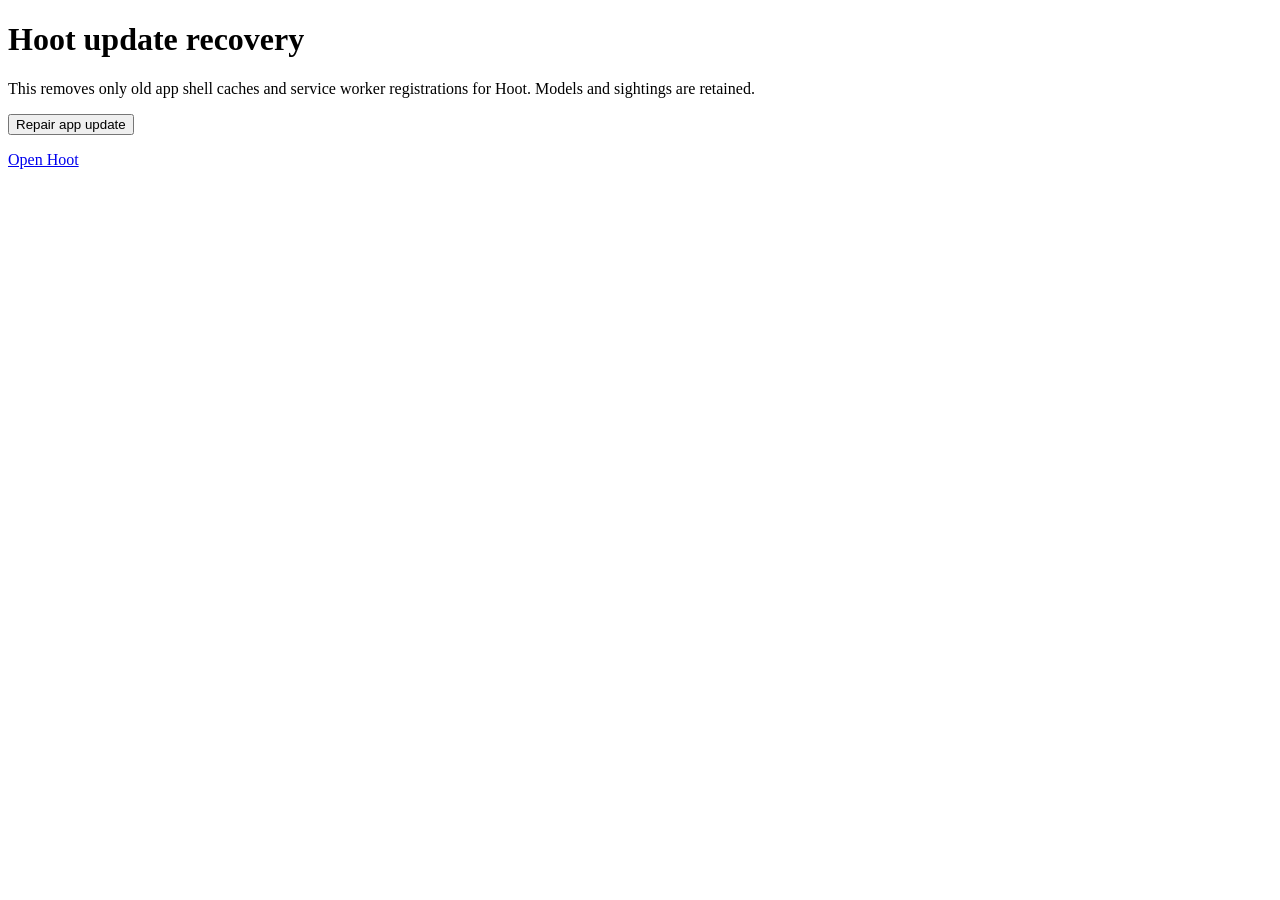
<file: recover.html>
<!doctype html><meta name="viewport" content="width=device-width,initial-scale=1"><title>Hoot update recovery</title><h1>Hoot update recovery</h1><p>This removes only old app shell caches and service worker registrations for Hoot. Models and sightings are retained.</p><button id="go">Repair app update</button><p id="status"></p><script>document.getElementById('go').onclick=async()=>{try{const scope=new URL('./',location.href).href;for(const r of await navigator.serviceWorker.getRegistrations())if(r.scope===scope)await r.unregister();for(const k of await caches.keys())if(/^flock-v\d+$/.test(k))await caches.delete(k);document.getElementById('status').textContent='App shell reset. Close Hoot and reopen it, or use the link below.';document.getElementById('link').href=new URL('./?repair='+Date.now(),location.href).href;}catch(e){document.getElementById('status').textContent=e.message}};</script><p><a id="link" href="./">Open Hoot</a></p>
</file>
